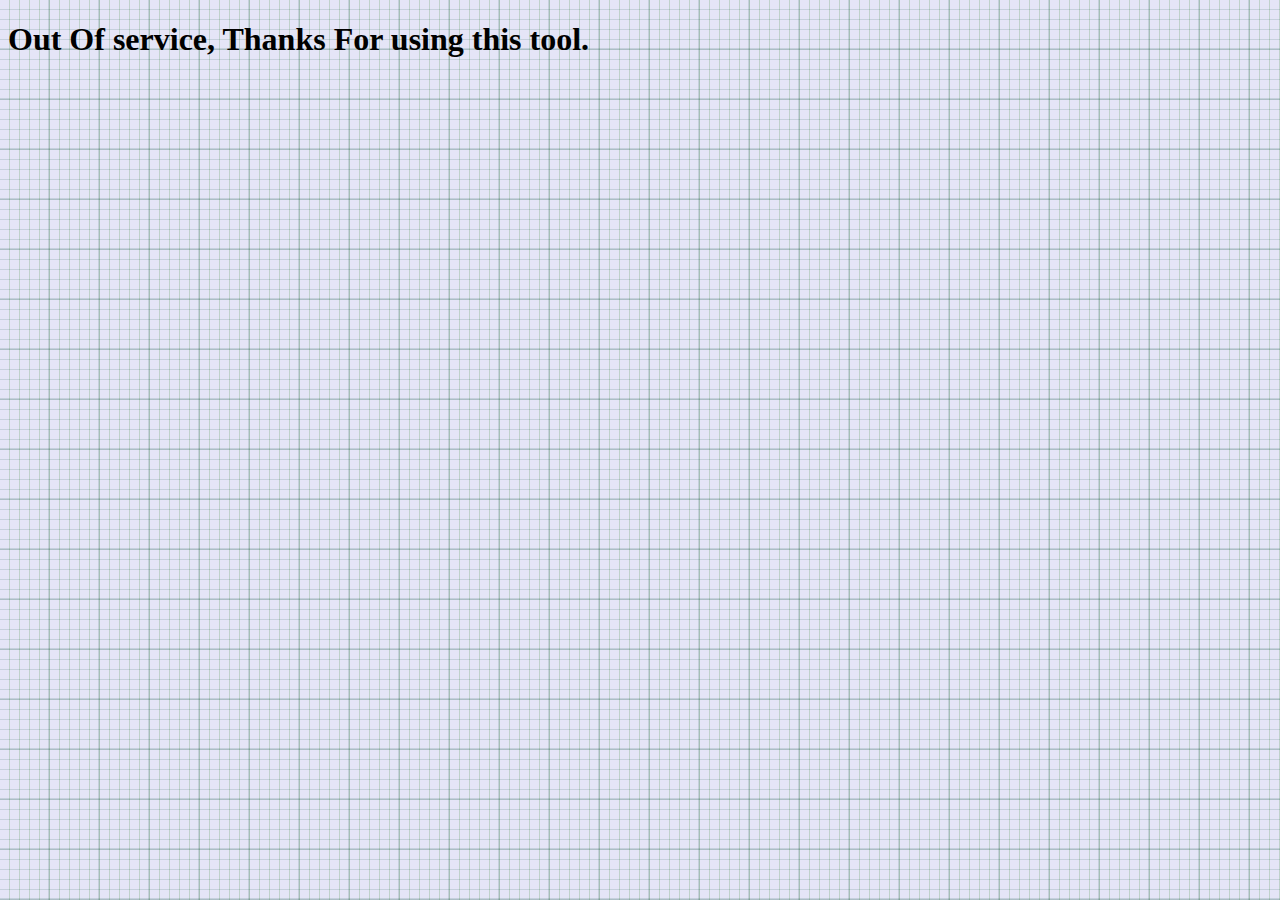
<file: index.html>
<!DOCTYPE html>
<html>
<head>
    <title>Semester 3 Mark Calculator Out of Service</title>
    <meta charset="utf-8">
    <meta name="viewport" content="width=device-width, initial-scale=1.0">
    <script src="markcalc.js"></script>
    <link rel="stylesheet" href="markcalc.css">
    <link rel="icon" type="image/png" href="pics/icons8-calculator-32.png">
    <link rel="stylesheet" href="https://cdnjs.cloudflare.com/ajax/libs/font-awesome/4.7.0/css/font-awesome.min.css">
</head>
<body>
    <h1>Out Of service, Thanks For using this tool.</h1>
    <!-- 
    <div class="custom-select">
        <select id="SemesterSelector" onchange="navigateS()">
            <option value="" disabled selected>Select The Semester</option>
            <option value="index.html" disabled>Semester 3</option>
            <option class="activeop" value="index_s4.html">Semester 4</option>
        </select>
        <br>
        <select id="SpecialitySelector" onchange="navigateSp()">
            <option value="" disabled selected>Select The Speciality</option>
            <option value="index.html" disabled>Automation</option>
            <option class="activeop" value="index_fors3.html" >Drilling(forage)</option>
        </select>
    </div>
        <div class="container">
    </div>
      <div id="en">
    
        <div class="container">
            
    <h1>Semester 3 Mark Calculator</h1>
    <h2>Second year students Of Hydrocarbons: Automation Industrial Processes</h2>
    
<img class="img1" src="pics/1736345613170.jpg" alt="univ-boumerdesLogo">
<img class="img2" src="pics/Logo-webpage.png" alt="FHCLogo">
<div class="sn">S3</div>

<div class="flex-container">
</div>
<fieldset><legend>The Modules</legend>

    <form id="markForm" onsubmit="calculateMarks_s3(); return false;" >
        <label for="elec_ex">Electrotechnique 1 Exam:</label>
        <input type="number" id="elec_ex" name="elec_ex" step="0.25">
        <label for="elec_tp">Electrotechnique TP:</label>
        <input type="number" id="elec_tp" name="elec_tp" step="0.25">
        <label for="math_ex">Math analyse Exam:</label>
        <input type="number" id="math_ex" name="math_ex" step="0.25">
        <label for="math_td">Math analyse TD:</label>
        <input type="number" id="math_td" name="math_td" step="0.25">
        <label for="prob_ex">Prob & Stat Exam:</label>
        <input type="number" id="prob_ex" name="prob_ex" step="0.25">
        <label for="prob_td">Prob & Stat TD:</label>
        <input type="number" id="prob_td" name="prob_td" step="0.25">
        <label for="mec_ex">Mecanique Rationnelle Exam:</label>
        <input type="number" id="mec_ex" name="mec_ex" step="0.25">
        <label for="mec_td">Mecanique Rationnelle TD:</label>
        <input type="number" id="mec_td" name="mec_td" step="0.25">
        <label for="vom_ex">VOM Exam:</label>
        <input type="number" id="vom_ex" name="vom_ex" step="0.25">
        <label for="vom_td">VOM  TD:</label>
        <input type="number" id="vom_td" name="vom_td" step="0.25">
        <label for="vom_tp">VOM TP:</label>
        <input type="number" id="vom_tp" name="vom_tp" step="0.25">
        <label for="prog_ex">Langage de programmation Exam:</label>
        <input type="number" id="prog_ex" name="prog_ex" step="0.25">
        <label for="prog_td">Langage de programmation TD:</label>
        <input type="number" id="prog_td" name="prog_td" step="0.25">
        <label for="prog_tp">Langage de programmation TP:</label>
        <input type="number" id="prog_tp" name="prog_tp" step="0.25">
        <label for="pip_ex">Procedes Industriels et petroliers Exam:</label>
        <input type="number" id="pip_ex" name="pip_ex" step="0.25">
        <label for="des_ex">Dessin technique Exam:</label>
        <input type="number" id="des_ex" name="des_ex" step="0.25">
        <label for="eng">English Exam:</label>
        <input type="number" id="eng" name="eng" step="0.25">
        
    </fieldset>
        <button type="submit" id="calculateButton">Calculate</button>
        <div id="earth"></div>
        <div class="container1">
            <div class="jupiter planet"></div>
          </div>
          <div class="moon-background"></div>
    </form>

    <p id="result_s3"></p>
    <br>
        <div class="footer">
            
            <a href="https://www.facebook.com/2412111lvm0602/" target="_blank" class="fa fa-facebook"></a>
            <a href="https://www.instagram.com/7amidoz_002/" target="_blank" class="fa fa-instagram"></a>
            
<svg width="64" height="64" viewBox="0 0 64 64" fill="none" xmlns="http://www.w3.org/2000/svg">
    <g id="study">
    <rect width="64" height="64"/>
    <g id="smoke">
    <path id="smoke-2" d="M9 21L9.55279 19.8944C9.83431 19.3314 9.83431 18.6686 9.55279 18.1056L9 17L8.44721 15.8944C8.16569 15.3314 8.16569 14.6686 8.44721 14.1056L9 13" stroke="#ffffff"/>
    <path id="smoke-1" d="M6.5 22L7.05279 20.8944C7.33431 20.3314 7.33431 19.6686 7.05279 19.1056L6.5 18L5.94721 16.8944C5.66569 16.3314 5.66569 15.6686 5.94721 15.1056L6.5 14" stroke="#ffffff"/>
    </g>
    <g id="laptop">
    <rect id="laptop-base" x="17" y="28" width="20" height="3" fill="#F3F3F3" stroke="#453F3C" stroke-width="2"/>
    <rect id="laptop-screen" x="18" y="17" width="18" height="11" fill="#5A524E" stroke="#453F3C" stroke-width="2"/>
    <rect id="line-1" x="20" y="19" width="14" height="1" fill="#F78764"/>
    <rect id="line-2" x="20" y="21" width="14" height="1" fill="#F9AB82"/>
    <rect id="line-3" x="20" y="23" width="14" height="1" fill="#F78764"/>
    <rect id="line-4" x="20" y="25" width="14" height="1" fill="#F9AB82"/>
    </g>
    <g id="cup">
    <rect id="Rectangle 978" x="5" y="24" width="5" height="7" fill="#CCC4C4" stroke="#453F3C" stroke-width="2"/>
    <path id="Ellipse 416" d="M11 28C12.1046 28 13 27.1046 13 26C13 24.8954 12.1046 24 11 24" stroke="#453F3C" stroke-width="2"/>
    <rect id="Rectangle 996" x="6" y="25" width="3" height="1" fill="#D6D2D1"/>
    </g>
    <g id="books">
    <rect id="Rectangle 984" x="58" y="27" width="4" height="14" transform="rotate(90 58 27)" fill="#B16B4F" stroke="#453F3C" stroke-width="2"/>
    <rect id="Rectangle 985" x="56" y="23" width="4" height="14" transform="rotate(90 56 23)" fill="#797270" stroke="#453F3C" stroke-width="2"/>
    <rect id="Rectangle 986" x="60" y="19" width="4" height="14" transform="rotate(90 60 19)" fill="#F78764" stroke="#453F3C" stroke-width="2"/>
    <rect id="Rectangle 993" x="47" y="20" width="12" height="1" fill="#F9AB82"/>
    <rect id="Rectangle 994" x="43" y="24" width="12" height="1" fill="#54504E"/>
    <rect id="Rectangle 995" x="45" y="28" width="12" height="1" fill="#804D39"/>
    </g>
    <g id="desk">
    <rect id="Rectangle 973" x="4" y="31" width="56" height="5" fill="#797270" stroke="#453F3C" stroke-width="2"/>
    <rect id="Rectangle 987" x="10" y="36" width="30" height="6" fill="#797270" stroke="#453F3C" stroke-width="2"/>
    <rect id="Rectangle 975" x="6" y="36" width="4" height="24" fill="#797270" stroke="#453F3C" stroke-width="2"/>
    <rect id="Rectangle 974" x="40" y="36" width="18" height="24" fill="#797270" stroke="#453F3C" stroke-width="2"/>
    <line id="Line 129" x1="40" y1="48" x2="58" y2="48" stroke="#453F3C" stroke-width="2"/>
    <line id="Line 130" x1="22" y1="39" x2="28" y2="39" stroke="#453F3C" stroke-width="2"/>
    <line id="Line 142" x1="46" y1="42" x2="52" y2="42" stroke="#453F3C" stroke-width="2"/>
    <line id="Line 131" x1="46" y1="54" x2="52" y2="54" stroke="#453F3C" stroke-width="2"/>
    <rect id="Rectangle 988" x="11" y="37" width="28" height="1" fill="#54504E"/>
    <rect id="Rectangle 992" x="5" y="32" width="54" height="1" fill="#9E9492"/>
    <rect id="Rectangle 989" x="7" y="37" width="2" height="1" fill="#54504E"/>
    <rect id="Rectangle 990" x="41" y="37" width="16" height="1" fill="#54504E"/>
    <rect id="Rectangle 991" x="41" y="49" width="16" height="1" fill="#54504E"/>
    <line id="Line 143" y1="60" x2="64" y2="60" stroke="#453F3C" stroke-width="2"/>
    </g>
    </g>
    </svg>
  
        <p><mark>Email: dev.mahdi.djafer@gmail.com</mark></p>
        <p><mark>Univ Email: MAHDIDJAFER@univ-boumerdes.dz</mark></p>
        </div>
        </div>
    </div>
      
   
     -->
    </body>
</file>
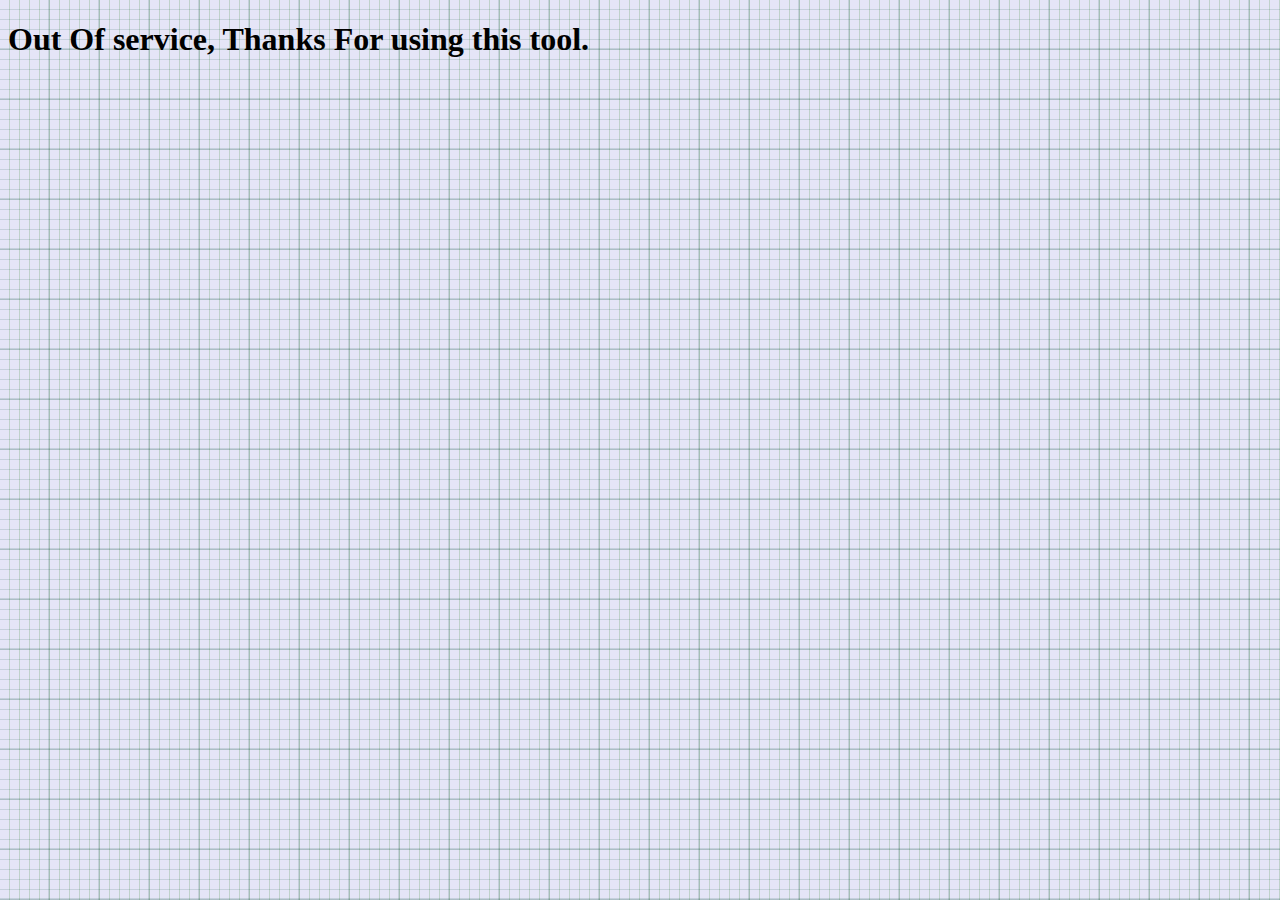
<file: index_fors3.html>
<!DOCTYPE html>
<html>
<head>
    <title>Semester 3 Mark Calculator Out of Service </title>
    <meta charset="utf-8">
    <meta name="viewport" content="width=device-width, initial-scale=1.0">
    <script src="markcalcfor.js"></script>
    <script src="markcalc.js"></script>
    <link rel="stylesheet" href="markcalc.css">
    <link rel="icon" type="image/png" href="pics/icons8-calculator-32.png">
    <link rel="stylesheet" href="https://cdnjs.cloudflare.com/ajax/libs/font-awesome/4.7.0/css/font-awesome.min.css">
</head>
<body>
    <h1>Out Of service, Thanks For using this tool.</h1>
    <!-- 
    <div class="custom-select">
    <select id="SemesterSelector" onchange="navigateS()">
        <option value="" disabled selected>Select The Semester</option>
        <option value="index_fors3.html" disabled>Semester 3</option>
        <option value="" disabled>Semester 4</option>
    </select>
    <br>
    <select id="SpecialitySelector" onchange="navigateSp()">
        <option value="" disabled selected>Select The Speciality</option>
        <option class="activeop" value="index.html">Automation</option>
        <option value="index_fors3.html" disabled>Drilling(forage)</option>
    </select>
</div>
    <div id="en">
        <div class="container">
    </div>
      <div id="en">
    
        <div class="container">
            
    <h1>Semester 3 Mark Calculator</h1>
    <h2>Second year students Of Hydrocarbons: Drilling Engineering</h2>
    
<img class="img1" src="pics/1736345613170.jpg" alt="univ-boumerdesLogo">
<img class="img2" src="pics/Logo-webpage.png" alt="FHCLogo">
<div class="sn">S3</div>

<div class="flex-container">
</div>
<fieldset><legend>The Modules</legend>

    <form id="markForm" onsubmit="calculateMarks_for3(); return false;" >
        <label for="forepm_ex">Equation de physique mathematique Exam:</label>
        <input type="number" id="forepm_ex" name="forepm_ex" step="0.25">
        <label for="forepm_td">Equation de physique mathematique TD:</label>
        <input type="number" id="forepm_td" name="forepm_td" step="0.25">
        <label for="for3math_ex">Math analyse Exam:</label>
        <input type="number" id="for3math_ex" name="for3math_ex" step="0.25">
        <label for="for3math_td">Math analyse TD:</label>
        <input type="number" id="for3math_td" name="for3math_td" step="0.25">
        <label for="for3prob_ex">Prob & Stat Exam:</label>
        <input type="number" id="for3prob_ex" name="for3prob_ex" step="0.25">
        <label for="for3prob_td">Prob & Stat TD:</label>
        <input type="number" id="for3prob_td" name="for3prob_td" step="0.25">
        <label for="for3mec_ex">Mecanique Rationnelle Exam:</label>
        <input type="number" id="for3mec_ex" name="for3mec_ex" step="0.25">
        <label for="for3mec_td">Mecanique Rationnelle TD:</label>
        <input type="number" id="for3mec_td" name="for3mec_td" step="0.25">
        <label for="for3vom_ex">VOM Exam:</label>
        <input type="number" id="for3vom_ex" name="for3vom_ex" step="0.25">
        <label for="for3vom_td">VOM  TD:</label>
        <input type="number" id="for3vom_td" name="for3vom_td" step="0.25">
        <label for="for3vom_tp">VOM TP:</label>
        <input type="number" id="for3vom_tp" name="for3vom_tp" step="0.25">
        <label for="for3prog_ex">Langage de programmation Exam:</label>
        <input type="number" id="for3prog_ex" name="for3prog_ex" step="0.25">
        <label for="for3prog_td">Langage de programmation TD:</label>
        <input type="number" id="for3prog_td" name="for3prog_td" step="0.25">
        <label for="for3geo_ex">Geologie Petroliere Exam:</label>
        <input type="number" id="for3geo_ex" name="profor3geo_exg_tp" step="0.25">
        <label for="for3geo_td">Geologie Petroliere TD:</label>
        <input type="number" id="for3geo_td" name="for3geo_td" step="0.25">
        <label for="for3des_ex">Dessin technique Exam:</label>
        <input type="number" id="for3des_ex" name="for3des_ex" step="0.25">
        <label for="for3eng">English Exam:</label>
        <input type="number" id="for3eng" name="for3eng" step="0.25">
        
    </fieldset>
        <button type="submit" id="calculateButton">Calculate</button>
        <div id="earth"></div>
        <div class="container1">
            <div class="jupiter planet"></div>
          </div>
          <div class="moon-background"></div>
    </form>

    <p id="for3_result"></p>
    <br>
        <div class="footer">
            
            <a href="https://www.facebook.com/2412111lvm0602/" target="_blank" class="fa fa-facebook"></a>
            <a href="https://www.instagram.com/7amidoz_002/" target="_blank" class="fa fa-instagram"></a>
            
<svg width="64" height="64" viewBox="0 0 64 64" fill="none" xmlns="http://www.w3.org/2000/svg">
    <g id="study">
    <rect width="64" height="64"/>
    <g id="smoke">
    <path id="smoke-2" d="M9 21L9.55279 19.8944C9.83431 19.3314 9.83431 18.6686 9.55279 18.1056L9 17L8.44721 15.8944C8.16569 15.3314 8.16569 14.6686 8.44721 14.1056L9 13" stroke="#ffffff"/>
    <path id="smoke-1" d="M6.5 22L7.05279 20.8944C7.33431 20.3314 7.33431 19.6686 7.05279 19.1056L6.5 18L5.94721 16.8944C5.66569 16.3314 5.66569 15.6686 5.94721 15.1056L6.5 14" stroke="#ffffff"/>
    </g>
    <g id="laptop">
    <rect id="laptop-base" x="17" y="28" width="20" height="3" fill="#F3F3F3" stroke="#453F3C" stroke-width="2"/>
    <rect id="laptop-screen" x="18" y="17" width="18" height="11" fill="#5A524E" stroke="#453F3C" stroke-width="2"/>
    <rect id="line-1" x="20" y="19" width="14" height="1" fill="#F78764"/>
    <rect id="line-2" x="20" y="21" width="14" height="1" fill="#F9AB82"/>
    <rect id="line-3" x="20" y="23" width="14" height="1" fill="#F78764"/>
    <rect id="line-4" x="20" y="25" width="14" height="1" fill="#F9AB82"/>
    </g>
    <g id="cup">
    <rect id="Rectangle 978" x="5" y="24" width="5" height="7" fill="#CCC4C4" stroke="#453F3C" stroke-width="2"/>
    <path id="Ellipse 416" d="M11 28C12.1046 28 13 27.1046 13 26C13 24.8954 12.1046 24 11 24" stroke="#453F3C" stroke-width="2"/>
    <rect id="Rectangle 996" x="6" y="25" width="3" height="1" fill="#D6D2D1"/>
    </g>
    <g id="books">
    <rect id="Rectangle 984" x="58" y="27" width="4" height="14" transform="rotate(90 58 27)" fill="#B16B4F" stroke="#453F3C" stroke-width="2"/>
    <rect id="Rectangle 985" x="56" y="23" width="4" height="14" transform="rotate(90 56 23)" fill="#797270" stroke="#453F3C" stroke-width="2"/>
    <rect id="Rectangle 986" x="60" y="19" width="4" height="14" transform="rotate(90 60 19)" fill="#F78764" stroke="#453F3C" stroke-width="2"/>
    <rect id="Rectangle 993" x="47" y="20" width="12" height="1" fill="#F9AB82"/>
    <rect id="Rectangle 994" x="43" y="24" width="12" height="1" fill="#54504E"/>
    <rect id="Rectangle 995" x="45" y="28" width="12" height="1" fill="#804D39"/>
    </g>
    <g id="desk">
    <rect id="Rectangle 973" x="4" y="31" width="56" height="5" fill="#797270" stroke="#453F3C" stroke-width="2"/>
    <rect id="Rectangle 987" x="10" y="36" width="30" height="6" fill="#797270" stroke="#453F3C" stroke-width="2"/>
    <rect id="Rectangle 975" x="6" y="36" width="4" height="24" fill="#797270" stroke="#453F3C" stroke-width="2"/>
    <rect id="Rectangle 974" x="40" y="36" width="18" height="24" fill="#797270" stroke="#453F3C" stroke-width="2"/>
    <line id="Line 129" x1="40" y1="48" x2="58" y2="48" stroke="#453F3C" stroke-width="2"/>
    <line id="Line 130" x1="22" y1="39" x2="28" y2="39" stroke="#453F3C" stroke-width="2"/>
    <line id="Line 142" x1="46" y1="42" x2="52" y2="42" stroke="#453F3C" stroke-width="2"/>
    <line id="Line 131" x1="46" y1="54" x2="52" y2="54" stroke="#453F3C" stroke-width="2"/>
    <rect id="Rectangle 988" x="11" y="37" width="28" height="1" fill="#54504E"/>
    <rect id="Rectangle 992" x="5" y="32" width="54" height="1" fill="#9E9492"/>
    <rect id="Rectangle 989" x="7" y="37" width="2" height="1" fill="#54504E"/>
    <rect id="Rectangle 990" x="41" y="37" width="16" height="1" fill="#54504E"/>
    <rect id="Rectangle 991" x="41" y="49" width="16" height="1" fill="#54504E"/>
    <line id="Line 143" y1="60" x2="64" y2="60" stroke="#453F3C" stroke-width="2"/>
    </g>
    </g>
    </svg>
  
        <p><mark>Email: dev.mahdi.djafer@gmail.com</mark></p>
        <p><mark>Univ Email: MAHDIDJAFER@univ-boumerdes.dz</mark></p>
        </div>
        </div>
    </div>
      
   
    
    </body>
</file>
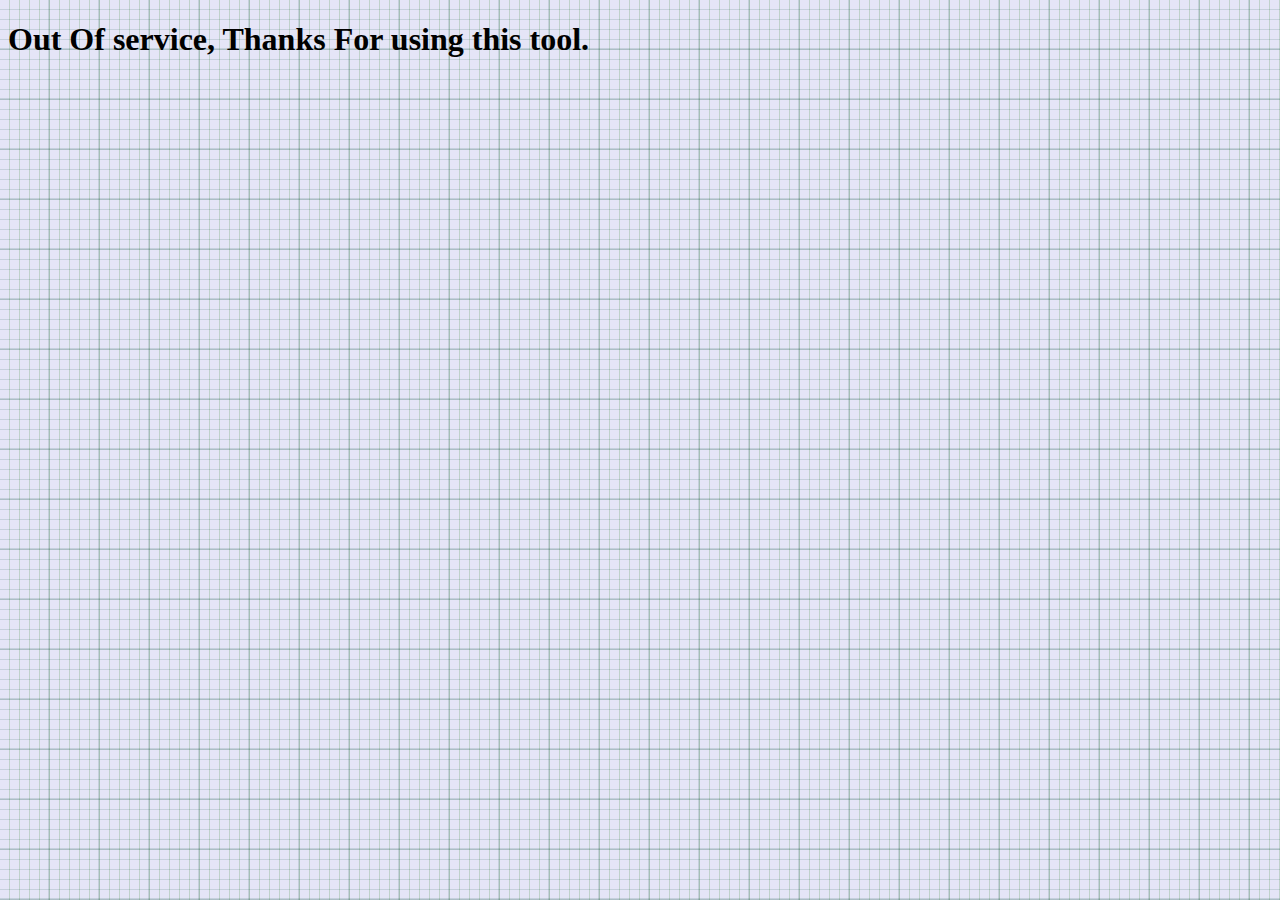
<file: index_s4.html>
<!DOCTYPE html>
<html>
<head>
    <title>Semester 4 Mark Calculator Out of Service</title>
    <meta charset="utf-8">
    <meta name="viewport" content="width=device-width, initial-scale=1.0">
    <script src="markcalcfor.js"></script>
    <script src="markcalc.js"></script>
    <link rel="stylesheet" href="markcalc.css">
    <link rel="icon" type="image/png" href="pics/icons8-calculator-32.png">
    <link rel="stylesheet" href="https://cdnjs.cloudflare.com/ajax/libs/font-awesome/4.7.0/css/font-awesome.min.css">
</head>
<body>
    <h1>Out Of service, Thanks For using this tool.</h1>
    <!-- 
    <div class="custom-select">
        <select id="SemesterSelector" onchange="navigateS()">
            <option value="" disabled selected>Select The Semester</option>
            <option class="activeop" value="index_s4.html" >Semester 3</option>
            <option value="" disabled>Semester 4</option>
        </select>
        <br>
        <select id="SpecialitySelector" onchange="navigateSp()">
            <option value="" disabled selected>Select The Speciality</option>
            <option value="index.html" disabled>Automation</option>
            <option class="activeop" value="index_fors3.html" >Drilling(forage)</option>
        </select>
    </div>
      <div id="en">
        <div class="container">
            
    <h1>Semester 4 Mark Calculator</h1>
    <h2>Second year students Of Hydrocarbons: Automation Industrial Processes</h2>
<img class="img1" src="pics/1736345613170.jpg" alt="univ-boumerdesLogo">
<img class="img2" src="pics/Logo-webpage.png" alt="FHCLogo">
<div class="sn">S4</div>
<div class="flex-container">
    
</div>
<fieldset><legend>The Modules</legend>

    <form id="markForm" onsubmit="calculateMarks_s4(); return false;" >
        <label for="math5_ex">Math 5 Exam:</label>
        <input type="number" id="math5_ex" name="math5_ex" step="0.25">
        <label for="math5_td">Math 5 TD:</label>
        <input type="number" id="math5_td" name="math5_td" step="0.25">
        <label for="metho_ex">Method Num Exam:</label>
        <input type="number" id="metho_ex" name="metho_ex" step="0.25">
        <label for="metho_td">Method Num TD:</label>
        <input type="number" id="metho_td" name="metho_td" step="0.25">
        <label for="meselec_ex">Mesures Elec Exam:</label>
        <input type="number" id="meselec_ex" name="meselec_ex" step="0.25">
        <label for="meselec_td">Mesures Elec TD:</label>
        <input type="number" id="meselec_td" name="meselec_td" step="0.25">
        <label for="meselec_tp">Mesures Elec TP:</label>
        <input type="number" id="meselec_tp" name="meselec_tp" step="0.25">
        <label for="rss_ex">Representaion des Sys&sim Exam:</label>
        <input type="number" id="rss_ex" name="rss_ex" step="0.25">
        <label for="rss_td">Representaion des Sys&sim TD:</label>
        <input type="number" id="rss_td" name="rss_td" step="0.25">
        <label for="maapp_ex">Maths App Exam:</label>
        <input type="number" id="maapp_ex" name="maapp_ex" step="0.25">
        <label for="maapp_td">Maths App TD:</label>
        <input type="number" id="maapp_td" name="maapp_td" step="0.25">
        <label for="electech2_ex">Electrotechnique 2 Exam:</label>
        <input type="number" id="electech2_ex" name="electech2_ex" step="0.25">
        <label for="electech2_td">Electrotechnique 2 TD:</label>
        <input type="number" id="electech2_td" name="electech2_td" step="0.25">
        <label for="elecfo_ex">Electronique Fondamentale Exam:</label>
        <input type="number" id="elecfo_ex" name="elecfo_ex" step="0.25">
        <label for="elecfo_td">Electronique Fondamentale TD:</label>
        <input type="number" id="elecfo_td" name="elecfo_td" step="0.25">
        <label for="elecfo_tp">Electronique Fondamentale TP:</label>
        <input type="number" id="elecfo_tp" name="elecfo_tp" step="0.25">
        <label for="teco_ex">Technique EC Exam:</label>
        <input type="number" id="teco_ex" name="teco_ex" step="0.25">
        <label for="eng_s4">Technical English Exam:</label>
        <input type="number" id="eng_s4" name="eng_s4" step="0.25">
        
    </fieldset>
        <button type="submit" id="calculateButton">Calculate</button>
        <div id="earth"></div>
        <div class="container1">
            <div class="jupiter planet"></div>
          </div>
          <div class="moon-background"></div>
    </form>

    <p id="result_s4"></p>
    <br>
        <div class="footer">
            <a href="https://www.facebook.com/2412111lvm0602/" target="_blank" class="fa fa-facebook"></a>
            <a href="https://www.instagram.com/7amidoz_002/" target="_blank" class="fa fa-instagram"></a>
            
<svg width="64" height="64" viewBox="0 0 64 64" fill="none" xmlns="http://www.w3.org/2000/svg">
    <g id="study">
    <rect width="64" height="64"/>
    <g id="smoke">
    <path id="smoke-2" d="M9 21L9.55279 19.8944C9.83431 19.3314 9.83431 18.6686 9.55279 18.1056L9 17L8.44721 15.8944C8.16569 15.3314 8.16569 14.6686 8.44721 14.1056L9 13" stroke="#ffffff"/>
    <path id="smoke-1" d="M6.5 22L7.05279 20.8944C7.33431 20.3314 7.33431 19.6686 7.05279 19.1056L6.5 18L5.94721 16.8944C5.66569 16.3314 5.66569 15.6686 5.94721 15.1056L6.5 14" stroke="#ffffff"/>
    </g>
    <g id="laptop">
    <rect id="laptop-base" x="17" y="28" width="20" height="3" fill="#F3F3F3" stroke="#453F3C" stroke-width="2"/>
    <rect id="laptop-screen" x="18" y="17" width="18" height="11" fill="#5A524E" stroke="#453F3C" stroke-width="2"/>
    <rect id="line-1" x="20" y="19" width="14" height="1" fill="#F78764"/>
    <rect id="line-2" x="20" y="21" width="14" height="1" fill="#F9AB82"/>
    <rect id="line-3" x="20" y="23" width="14" height="1" fill="#F78764"/>
    <rect id="line-4" x="20" y="25" width="14" height="1" fill="#F9AB82"/>
    </g>
    <g id="cup">
    <rect id="Rectangle 978" x="5" y="24" width="5" height="7" fill="#CCC4C4" stroke="#453F3C" stroke-width="2"/>
    <path id="Ellipse 416" d="M11 28C12.1046 28 13 27.1046 13 26C13 24.8954 12.1046 24 11 24" stroke="#453F3C" stroke-width="2"/>
    <rect id="Rectangle 996" x="6" y="25" width="3" height="1" fill="#D6D2D1"/>
    </g>
    <g id="books">
    <rect id="Rectangle 984" x="58" y="27" width="4" height="14" transform="rotate(90 58 27)" fill="#B16B4F" stroke="#453F3C" stroke-width="2"/>
    <rect id="Rectangle 985" x="56" y="23" width="4" height="14" transform="rotate(90 56 23)" fill="#797270" stroke="#453F3C" stroke-width="2"/>
    <rect id="Rectangle 986" x="60" y="19" width="4" height="14" transform="rotate(90 60 19)" fill="#F78764" stroke="#453F3C" stroke-width="2"/>
    <rect id="Rectangle 993" x="47" y="20" width="12" height="1" fill="#F9AB82"/>
    <rect id="Rectangle 994" x="43" y="24" width="12" height="1" fill="#54504E"/>
    <rect id="Rectangle 995" x="45" y="28" width="12" height="1" fill="#804D39"/>
    </g>
    <g id="desk">
    <rect id="Rectangle 973" x="4" y="31" width="56" height="5" fill="#797270" stroke="#453F3C" stroke-width="2"/>
    <rect id="Rectangle 987" x="10" y="36" width="30" height="6" fill="#797270" stroke="#453F3C" stroke-width="2"/>
    <rect id="Rectangle 975" x="6" y="36" width="4" height="24" fill="#797270" stroke="#453F3C" stroke-width="2"/>
    <rect id="Rectangle 974" x="40" y="36" width="18" height="24" fill="#797270" stroke="#453F3C" stroke-width="2"/>
    <line id="Line 129" x1="40" y1="48" x2="58" y2="48" stroke="#453F3C" stroke-width="2"/>
    <line id="Line 130" x1="22" y1="39" x2="28" y2="39" stroke="#453F3C" stroke-width="2"/>
    <line id="Line 142" x1="46" y1="42" x2="52" y2="42" stroke="#453F3C" stroke-width="2"/>
    <line id="Line 131" x1="46" y1="54" x2="52" y2="54" stroke="#453F3C" stroke-width="2"/>
    <rect id="Rectangle 988" x="11" y="37" width="28" height="1" fill="#54504E"/>
    <rect id="Rectangle 992" x="5" y="32" width="54" height="1" fill="#9E9492"/>
    <rect id="Rectangle 989" x="7" y="37" width="2" height="1" fill="#54504E"/>
    <rect id="Rectangle 990" x="41" y="37" width="16" height="1" fill="#54504E"/>
    <rect id="Rectangle 991" x="41" y="49" width="16" height="1" fill="#54504E"/>
    <line id="Line 143" y1="60" x2="64" y2="60" stroke="#453F3C" stroke-width="2"/>
    </g>
    </g>
    </svg>
        <p><mark>Email: dev.mahdi.djafer@gmail.com</mark></p>
        <p><mark>Univ Email: MAHDIDJAFER@univ-boumerdes.dz</mark></p>
        </div>
        </div>
    </div>
    
</body>
</file>
<file: markcalc.css>
body{
    font-family: tahoma;
    background-color: rgba(0, 72, 46, 0.135);
    background-image:  linear-gradient(rgba(0, 72, 46, 0.135) 2px, transparent 2px), linear-gradient(90deg, rgba(0, 72, 46, 0.135) 2px, transparent 2px), linear-gradient(rgba(0, 72, 46, 0.135) 1px, transparent 1px), linear-gradient(90deg, rgba(0, 72, 46, 0.135) 1px, #e5e5f7 1px);
    background-size: 50px 50px, 50px 50px, 10px 10px, 10px 10px;
    background-position: -2px -2px, -2px -2px, -1px -1px, -1px -1px;
    overflow-x: hidden; /* Prevent horizontal scrolling */
    user-select:none;
}
.sn{
  font-size: 500px;
  position: absolute;
  top: 200px;
  opacity: 0.1;
  z-index: -1;
}
.semester-selector button{
  margin-left: 10px;
  margin-top: 10px;
  position: absolute;
  border-color: transparent;
  background-color: rgba(0, 72, 46, 0.929);
  color: white;
  border-radius: 10px;
  font-size: 15px;
  width: fit-content;
  height: 50px;
  font-family: 'Franklin Gothic Medium', 'Arial Narrow', Arial, sans-serif;
  animation: pulse 5s infinite;
  transition: 0.5s;
}
.semester-selector button:hover{
  scale: 1.1;
}
.container{
    
    content: '';
    display: flex;
    flex-direction: column;
    justify-content: center;
    align-items: center;
    padding: auto;
    margin: auto;
    z-index: 3;
    margin-bottom: 16px;
    width: 1000px; /* Set a fixed width */
    margin: 0 auto;
}
fieldset{
    padding: 15px;
    border: 10px solid;
    border-image-source: linear-gradient(0.25turn,rgba(0, 72, 46, 0.929),rgb(184, 76, 33));
    border-image-slice: 1;
    
  margin: 0 auto;
  
}
fieldset legend {
  align-items: center;
  appearance: none;
  background-color: #fff;
  border-radius: 24px;
  border-style: none;
  box-shadow: rgba(0, 0, 0, .2) 0 3px 5px -1px,rgba(0, 0, 0, .14) 0 6px 10px 0,rgba(0, 0, 0, .12) 0 1px 18px 0;
  box-sizing: border-box;
  color: #3c4043;
  cursor: pointer;
  display: inline-flex;
  fill: currentcolor;
  font-family: "Google Sans",Roboto,Arial,sans-serif;
  font-size: 25px;
  font-weight: 500;
  height: 48px;
  justify-content: center;
  letter-spacing: .25px;
  line-height: normal;
  max-width: 100%;
  overflow: visible;
  padding: 2px 24px;
  position: relative;
  text-align: center;
  text-transform: none;
  transition: box-shadow 280ms cubic-bezier(.4, 0, .2, 1),opacity 15ms linear 30ms,transform 270ms cubic-bezier(0, 0, .2, 1) 0ms;
  user-select: none;
  -webkit-user-select: none;
  touch-action: manipulation;
  width: auto;
  will-change: transform,opacity;
  z-index: 0;
}

fieldset legend:hover {
  background: #F6F9FE;
  color: rgb(184, 76, 33);
}

fieldset legend:active {
  box-shadow: 0 4px 4px 0 rgb(60 64 67 / 30%), 0 8px 12px 6px rgb(60 64 67 / 15%);
  outline: none;
}

fieldset legend:focus {
  outline: none;
  border: 2px solid #4285f4;
}

fieldset legend:not(:disabled) {
  box-shadow: rgba(60, 64, 67, .3) 0 1px 3px 0, rgba(60, 64, 67, .15) 0 4px 8px 3px;
}

fieldset legend:not(:disabled):hover {
  box-shadow: rgba(60, 64, 67, .3) 0 2px 3px 0, rgba(60, 64, 67, .15) 0 6px 10px 4px;
}

fieldset legend:not(:disabled):focus {
  box-shadow: rgba(60, 64, 67, .3) 0 1px 3px 0, rgba(60, 64, 67, .15) 0 4px 8px 3px;
}

fieldset legend:not(:disabled):active {
  box-shadow: rgba(60, 64, 67, .3) 0 4px 4px 0, rgba(60, 64, 67, .15) 0 8px 12px 6px;
}

fieldset legend:disabled {
  box-shadow: rgba(60, 64, 67, .3) 0 1px 3px 0, rgba(60, 64, 67, .15) 0 4px 8px 3px;
}
.backa{
    position: absolute;
    z-index: -3;
    bottom: 0;
    height: 100%;
    width: 98%;
    overflow: hidden;
}
.container h1{

   font-size: 40px;
   background: rgba(0, 72, 46, 0.929);
   padding: 5px;
   margin: 10px;
   border-radius: 20px;
   color: whitesmoke;
   user-select: none;
   animation: pulse 10s infinite;
   text-align: center;
   
   position: relative;
}
.container h2{
   font-size: 40px;
   background: rgba(0, 72, 46, 0.929);
   padding: 5px;
   margin: 10px;
   border-radius: 20px;
   color: whitesmoke;
   animation: pulse1 5s infinite;
   text-align: center;
   
   position:relative;
   text-wrap: balance;
}
 input{
    width: 100px; /* Adjust the width as needed */
    padding: 15px;
    margin: 10px 37%;
    box-sizing: border-box;
    border-radius: 10px;
    border-style: solid;
    border-width: 4px;
    border-color: rgb(184, 76, 33);
    background-color: rgba(236, 239, 240, 0.616);
    animation: pulse 3s infinite;
    margin-bottom: 16px;
    color: black;
}
#en form {
    width: 30%; /* Adjust the form width as needed */
    height: 40%;
    margin: auto;
    display: flex;
    flex-direction: column;
    align-items: center;
}
#en label{
    color: whitesmoke;
    padding: 10%;
    background: linear-gradient(0.25turn,rgba(0, 72, 46, 0.824),rgba(184, 76, 33, 0.756));;
    border-radius: 10px;
    display: grid;
    text-align: center;
    width: auto;
    font-size: 22px;
    text-wrap: nowrap;
}
#for3_result ,#result_s3, #result_s4{
    background: rgb(184, 76, 33);
    color: whitesmoke;
    width: fit-content;
    height: fit-content;
    font-size: 30px;
    text-align: center;
    border-radius: 20px;
    filter: blur(5px);
    transition: 0.3s;
    margin: 40px auto;
    padding: 6px;
    animation: pulse 3s infinite;
}
#result_s3:hover{
  filter: blur(0);
  transition: 0.3s;
}
#result_s4:hover{
    filter: blur(0);
    transition: 0.3s;
}
#for3_result:hover{
  filter: blur(0);
  transition: 0.3s;
}
.img1{
    position: absolute;
    width: 200px;
    opacity: 0.9;
    top: 250px;
    margin-right: 800px;
    z-index: 1;
    box-shadow: 0 0 20px 0 rgba(0, 72, 46, 0.929);
    max-width: none; /* Prevent image scaling */
    
}
.img2{
    position: absolute;
    display: block;
    width: 200px;
    margin-left: 800px;
    opacity: 0.8;
    top: 250px;
    border-radius: 100px 100px;
    box-shadow: 0 0 20px 0 rgb(184, 76, 33);
    max-width: none; /* Prevent image scaling */
}
#calculateButton {
    background-color: rgb(184, 76, 33);
    border: none;
    border-radius: 20px;
    color: whitesmoke;
    padding: 15px 32px;
    text-align: center;
    text-decoration: none;
    display: inline-block;
    font-size: 16px;
    margin: 20px 2px;
    cursor: pointer;
}

#calculateButton:hover {
    background-color: rgba(1, 127, 10, 0.929);
}
#calculateButton:focus {
    outline: none;
    box-shadow: 0 0 10px rgb(94, 0, 94);
}
.footer{
    background: linear-gradient(rgba(243, 101, 45, 0.806), rgba(22, 78, 63, 0.842) 50%); 
    color: white; 
    text-align: center; 
    padding: 10px; 
    border-radius: 20px;
    width: 100%;
    width: 1000px; /* Set a fixed width */
  margin: 0 auto;
  user-select:text;
  z-index: 99;
    
}
mark{
    background-color: whitesmoke;
}
.fa {
   padding: 20px;
   font-size: 30px;
   width: 50px;
   text-align: center;
   text-decoration: none;
   margin: 5px 2px;
 }
 
 .fa:hover {
   opacity: 0.7;
 }
 
 .fa-facebook {
   background: #3B5998;
   color: white;
   border-radius: 20px;
 }
 .fa-instagram {
   background: #e4405f;
   color: white;
   border-radius: 20px;
 }

@keyframes pulse{
    0%,100%{ transform: scale(1);}
    50%{ transform: scale(1.05);}
  }
  @keyframes pulse1{
    0%,100%{ transform: scale(1);}
    50%{ transform: scale(1.01);}
  }
  
@keyframes animate {
    0% {
        opacity: 0;
        transform: rotate(45deg) translate(-20px, -20px);
    }
    50% {
        opacity: 1;
    }
    100% {
        opacity: 0;
        transform: rotate(45deg) translate(20px, 20px);
    }
}
svg {
  width: 128px;
  height: 128px;
  position: absolute ;
  opacity: 0.3;
  z-index: -1;
}

/* SMOKE */
#smoke-1 {
  stroke-dasharray: 0, 10;
  animation: smoke 6s ease infinite;
  z-index: 100;
}

#smoke-2 {
  stroke-dasharray: 0, 10;
  animation: smoke 6s 0.5s ease infinite;
  z-index: 100;
}

@keyframes smoke {
  0% { stroke-dasharray: 0, 10; }
  50% { stroke-dasharray: 10, 0; }
  100% { stroke-dasharray: 10, 0; opacity: 0; } 
}

/* WRITING */
#line-1 {
  opacity: 0;
  animation: writing 0.5s linear forwards;
}

#line-2 {
  opacity: 0;
  animation: writing 0.5s 1s linear forwards;
}

#line-3 {
  opacity: 0;
  animation: writing 0.5s 1.5s linear forwards;
}

#line-4 {
  opacity: 0;
  animation: writing 0.5s 2s linear forwards;
}

@keyframes writing {
  0% { width: 0px; opacity: 1;}
  100% { width: 14px; opacity: 1;}
}
#earth {
  filter: blur(3px);
  margin-left: 400px;
    margin-top: 2500px;
  z-index: -100;
  width: 300px;
  position: absolute;
  height: 300px;
  background: url(https://web.archive.org/web/20150807125159if_/http://www.noirextreme.com/digital/Earth-Color4096.jpg);
  border-radius: 50%;
  background-size: 610px;
  box-shadow: inset 8px 36px 80px 36px rgba(0, 0, 0, 0.429), inset -6px 0 12px 4px rgba(255, 255, 255, 0.3);
  animation-name: rotate;
  animation-duration: 12s;
  animation-iteration-count: infinite;
  animation-timing-function: linear;
  -webkit-animation-name: rotate;
     -webkit-animation-duration: 12s;
     -webkit-animation-iteration-count: infinite;
     -webkit-animation-timing-function: linear;
}
@keyframes rotate {
  from {
    background-position: 0px 0px;
  }
  to {
    background-position: 610px 0px;
  }
}
@-webkit-keyframes rotate {
  from {
    background-position: 0px 0px;
  }
  to {
    background-position: 610px 0px;
  }
}


.container1 {
  width: 500px;
  height: 400px;
  margin: 40px auto;
  position: absolute;
  z-index: -100;
}

.planet {
  position: absolute;
  border-radius: 50%;
}

.jupiter {
  left: calc(100% - 400px);
  margin-left: 300px;
    margin-top: 100x;
  width: 400px;
  height: 400px;
  padding-left: 5px;
  position: absolute;
  background-clip: padding-box;
  background-image: url(http://maujor.com/labs/jupiter.jpg);
  animation: rotate infinite linear reverse 10s;
  filter: blur(3px);
}


.planet:before {
  position: absolute;
  left: -5px;
  content: ' ';
  display: block;
  border-radius: 50%;
}

.jupiter:before {
  width: 405px;
  height: 405px;
  box-shadow: inset 20px 0 20px rgba(0, 0, 0, 0.532);
  background: linear-gradient(-90deg, transparent 30%, black);
}
.moon-background{
  filter: blur(3px);
  margin-right: 500px;
  margin-bottom: 1200px;
  z-index: -100;
  width: 250px;
  position: absolute;
  height: 250px;
  position: absolute;
  border-radius: 50%;
  background-image: url('https://www.solarsystemscope.com/textures/download/2k_moon.jpg');
  background-repeat: repeat-x;
  background-size: 110% 100%;
  opacity: 1;
  animation-name: moonRotation;
  animation-duration: 10s;
  animation-timing-function: linear;
  animation-iteration-count: infinite;
  animation-fill-mode: forwards !important;
  box-shadow: inset -10px 8px 6px -5px #ffffff90, 
inset 20px -20px 40px 30px rgba(0, 0, 0, 0.735), 7px -6px 14px rgba(255, 255, 255, 0.3215686275);
}
@keyframes moonRotation {
  0% {
  background-position: 0% 0%;
  border: 0px solid #00000000;
}
50% {
  background-position: 150% 0%;
  border: 0px solid #00000000;
}
100% {
  background-position: 300% 0%;
  border: 0px solid #00000000;
}
}
.custom-select {
  width: fit-content;
  position: absolute;
}

.custom-select select {
  appearance: none;
  width: fit-content;
  font-size: 15px;
  padding: 0.675em 4.5em 0.675em 1em;
  background-color: #fff;
  border: 1px solid #caced1;
  border-radius: 0.25rem;
  color: rgba(0, 72, 46, 0.929);
  cursor: pointer;
  z-index: 1000;
}

.custom-select::before,
.custom-select::after {
  --size: 7px;
  content: "";
  position: absolute;
  right: 1rem;
  pointer-events: none;
}

.custom-select::before {
  border-left: var(--size) solid transparent;
  border-right: var(--size) solid transparent;
  border-bottom: var(--size) solid black;
  top: 25%;
}

.custom-select::after {
  border-left: var(--size) solid transparent;
  border-right: var(--size) solid transparent;
  border-top: var(--size) solid black;
  top: 70%;
}
.activeop{
  color: green;
}
</file>
